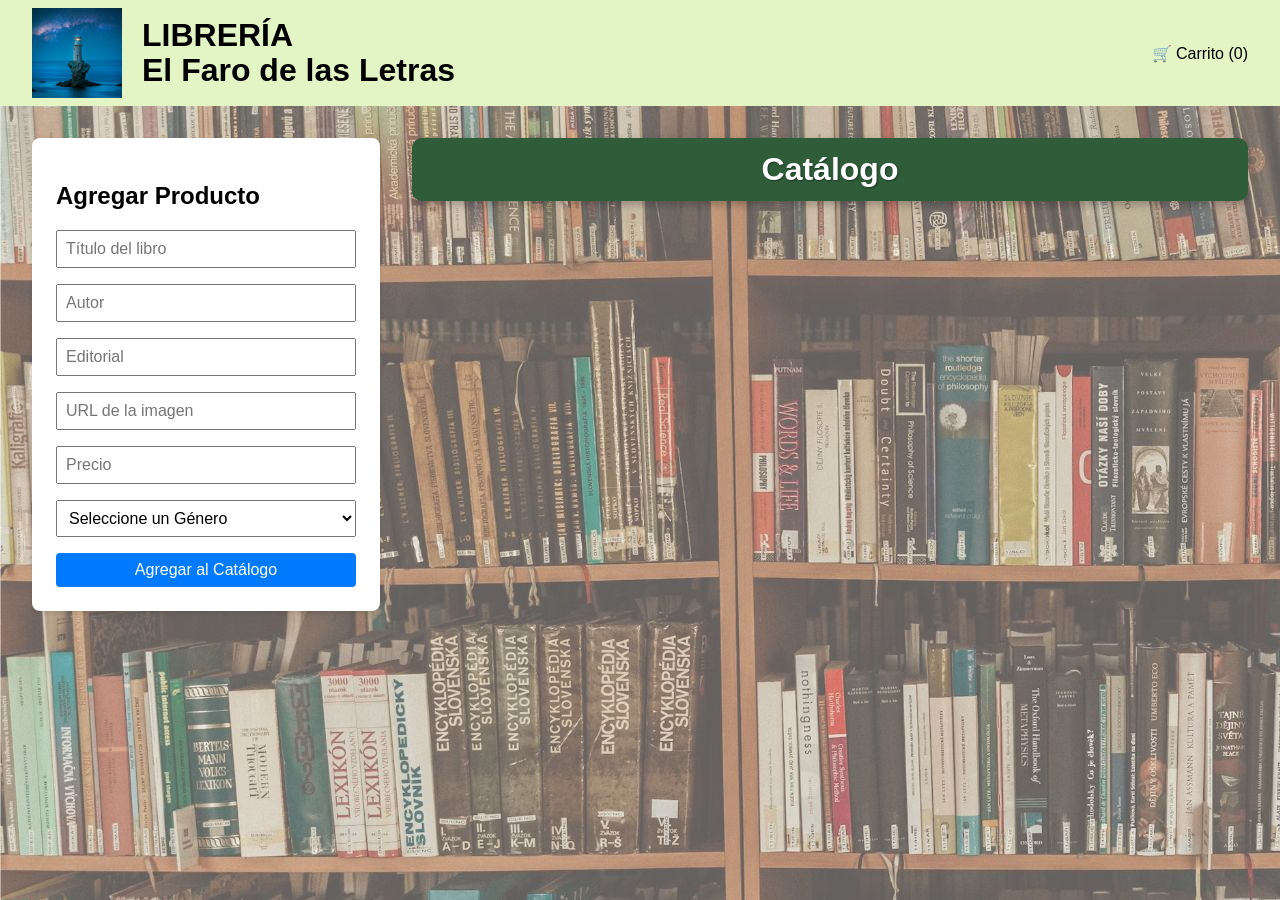
<file: index.html>
<!DOCTYPE html>
<html lang="es">
<head>
    <meta charset="UTF-8">
    <meta name="viewport" content="width=device-width, initial-scale=1.0">
    <title>Librería</title>
    <link rel="icon" href="imagenes/icono.jpg">
    <link rel="stylesheet" href="styles.css">
</head>

<body>
    <header class="header">
        <div class="titulo-faro">
            <img src="imagenes/faro.jpg" alt="Faro" class="faro">
            <h1>
                LIBRERÍA <br>
                El Faro de las Letras
            </h1>
        </div>

        <div id="cart-icon">
            🛒 Carrito (<span id="cart-count">0</span>)
        </div>
    </header>

    <main class="main-container">
        <section class="form-section">
            <h2>Agregar Producto</h2>
            <form id="product-form">
                <input type="text" id="product-name" placeholder="Título del libro" required>
                <input type="text" id="product-author" placeholder="Autor" required>
                <input type="text" id="product-publisher" placeholder="Editorial" required>
                <input type="text" id="product-image" placeholder="URL de la imagen" required>
                <input type="number" id="product-price" placeholder="Precio" required>
                <select id="product-category" required>
                    <option value="">Seleccione un Género</option>
                    <option value="Narrativo">Narrativo</option>
                    <option value="Lírico">Lírico</option>
                    <option value="Dramático">Dramático</option>
                    <option value="Didáctico">Didáctico</option>
                    <option value="Novela">Novela</option>
                    <option value="Ciencia Ficción">Ciencia Ficción</option>
                    <option value="Policial">Policial</option>
                    <option value="Infantil / Juvenil">Infantil / Juvenil</option>
                    <option value="Historia / Biografía">Historia / Biografía</option>
                    <option value="Autoayuda / Desarrollo Personal">Autoayuda / Desarrollo Personal</option>
                </select>
                <button type="submit">Agregar al Catálogo</button>
            </form>
        </section>

        <section class="catalog-section">
            <h2>Catálogo</h2>
            <div id="catalog-container">
                <!-- Acá se van a cargar las tarjetas que cree -->
            </div>
        </section>
    </main>

    <script type="module" src="main.js"></script>
</body>
</html>
</file>
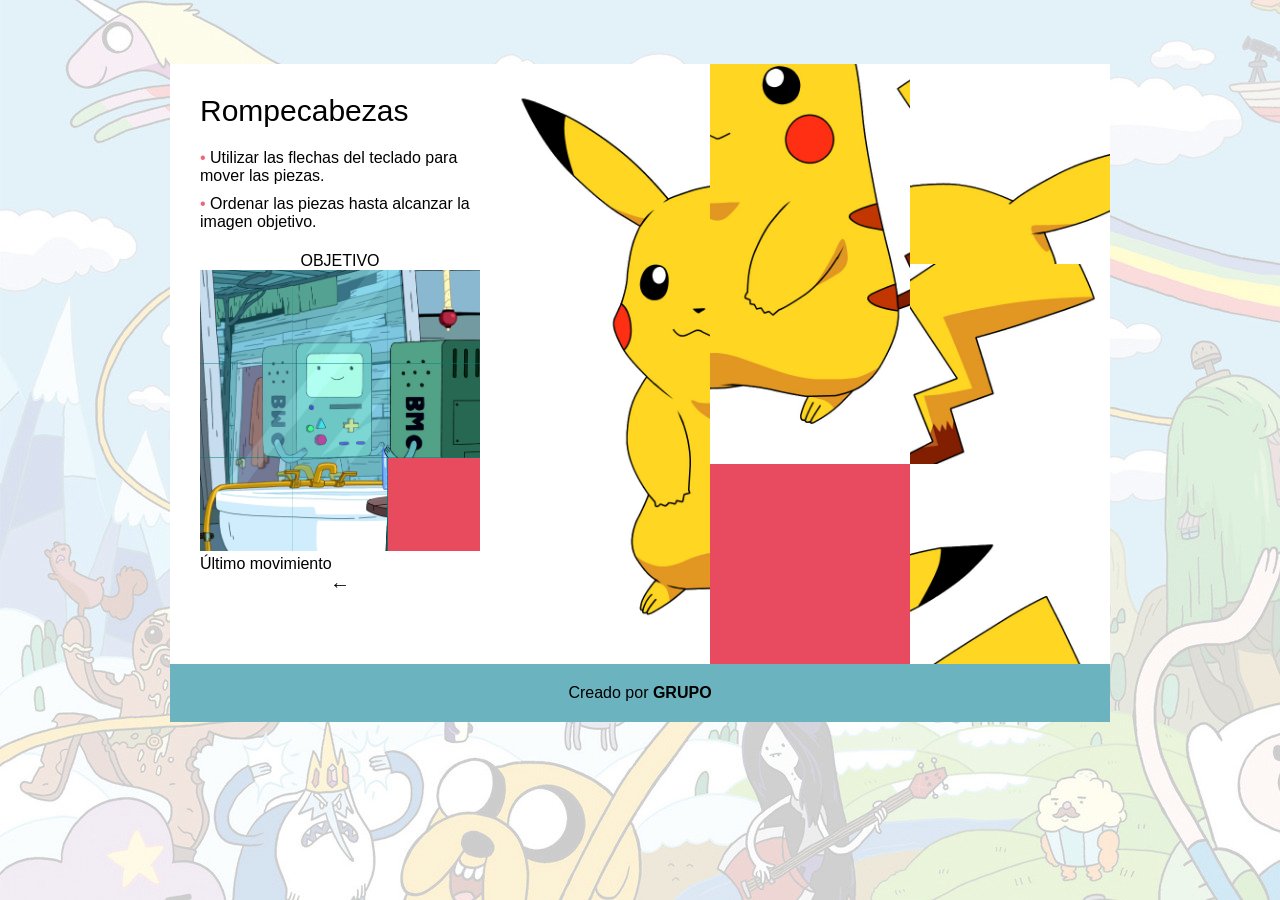
<file: rompecabezas-recursos-/juego.html>
<!DOCTYPE html>
<html>
  <head>
    <meta charset="utf-8">
    <title>BMO Arcade</title>
    <link rel="stylesheet" href="css/juego.css">
  </head>
  <body>
    <div class="col-40">
    
      <div id="titulo">
        Rompecabezas 
      </div>
      <div id="instrucciones">
        <ul id="lista-instrucciones">
            <!-- Instrucciones del juego -->
        </ul>
      </div>
      <div id="objetivo">
        <div class="texto-centrado">
          OBJETIVO
          <img src="images/final.png" alt="">
          
        </div>
      </div>
      <div id="ultimo-mov">
        Último movimiento
        <div id="flecha" class="texto-centrado">
          <!-- Último movimiento -->
        </div>
      </div>
      
    </div>
    <div class="col-60">
      <div id="juego" >
        <div id="pieza1"  class="ficha">
          <img src="images/1.jpg" alt="">
        </div>
        <div id="pieza2" class="ficha">
          <img src="images/2.jpg" alt="">
        </div>
        <div id="pieza3" class="ficha">
          <img src="images/3.jpg" alt="">
        </div>
        <div id="pieza4" class="ficha">
          <img src="images/4.jpg" alt="">
        </div>
        <div id="pieza5" class="ficha">
          <img src="images/5.jpg" alt="">
        </div>
        <div id="pieza6" class="ficha">
          <img src="images/6.jpg" alt="">
        </div>
        <div id="pieza7" class="ficha">
          <img src="images/7.jpg" alt="">
        </div>
        <div id="pieza8" class="ficha">
          <img src="images/8.jpg" alt="">
        </div>
        <div id="pieza9" class="ficha">
        </div>
      </div> 
    </div>
    <div id="footer">
      Creado por <strong>GRUPO</strong>
      
    </div>
    <script src="js/juego.js"></script>
  </body>
</html>
</file>
<file: styles.css>
body {
    font-family: Arial, sans-serif;
    margin: 0;
    padding: 0;
    background-color: #f4f4f9;
    background-image: url('imagenes/biblio.jpg');
}

.header {
    background: #e3f5c5;
    color: black;
    padding: 0.5rem 2rem;
    display: flex;
    justify-content: space-between;
    align-items: center;
}

.header h1 {
    margin: 0;
    line-height: 1.1;
}

.titulo-faro {
    display: flex;
    align-items: center;
    gap: 20px;
}

.faro {
    width: 90px;
    height: 90px;
    object-fit: contain;
}


.main-container {
    display: flex;
    gap: 2rem;
    padding: 2rem;
}

.form-section {
    background: white;
    padding: 1.5rem;
    border-radius: 8px;
    box-shadow: 0 2px 4px rgba(0,0,0,0.1);
    width: 300px;
    height: fit-content;
}

.form-section form {
    display: flex;
    flex-direction: column;
    gap: 1rem;
}

.form-section input, .form-section select, .form-section button {
    padding: 0.5rem;
    font-size: 1rem;
}

.form-section button {
    background: #007bff;
    color: white;
    border: none;
    border-radius: 4px;
    cursor: pointer;
}

.form-section button:hover {
    background: #0056b3;
}

.catalog-section {
    flex: 1;
}

#catalog-container {
    display: grid;
    grid-template-columns: repeat(auto-fill, minmax(200px, 1fr));
    gap: 1.5rem;
    margin-top: 1rem;
}

/* Estilos para las tarjetas */
.product-card {
    background: white;
    border-radius: 8px;
    padding: 1rem;
    box-shadow: 0 2px 4px rgba(0,0,0,0.1);
    display: flex;
    flex-direction: column;
    justify-content: space-between;
}

.product-card img {
    width: 100%;
    height: 150px;
    object-fit: contain;
    border-radius: 4px;
}

.product-card button {
    background: #28a745;
    color: white;
    border: none;
    padding: 0.5rem;
    border-radius: 4px;
    cursor: pointer;
    margin-top: 0.5rem;
}

.product-card button:hover {
    background: #218838;
}

.catalog-section h2 {
    color: #ffffff;
    background-color: #2f5d3a;
    text-align: center;
    font-size: 2rem;
    padding: 0.8rem 1.5rem;
    margin: 0 0 1.5rem 0;
    border-radius: 10px;
    box-shadow: 0 4px 8px rgba(0, 0, 0, 0.25);
    text-shadow: 1px 1px 2px rgba(0, 0, 0, 0.4);
}
</file>
<file: rompecabezas-recursos-/css/juego.css>
/*Código armado por La Foca Loca S.A. No modificar*/
body {
  font-family: Arial, sans-serif;
  width: 940px;
  margin: 5% auto;
  min-height: 100%;
  background-image: url(../images/adventure.jpg);
}
ul {
  padding-left: 0;
  list-style: none;
}
li {
  padding: 5px 0;
  animation: fadein 5s;
}
li::before {
  content: "• ";
  color: #EC6778;
}

.col-40 h1 {
  font-size: 20px;
  color: #E84A5F;
}

.col-40, .col-60 {
  display: table-cell;
  margin: 0;
  vertical-align: top;
}
.col-40 {
  background: #FFF;
  padding: 30px;
  color: #000;
  width: 40%;
}

#objetivo img{
  width: 100%;
}
.col-60 {
  background: #E84A5F;
  width: 60%;
}
.ficha {
  width: 33.33%;
  height: 33.33%;
  float: left;

}
.ficha img {
  width: 100%;
}

#titulo{
  font-size: 30px;
}

#flecha{
  font-size: 20px;
}

.texto-centrado {
  text-align: center;
}

#juego {
  width: 600px;
  height: 600px;
}

#juego div {
  text-align: center;
  animation: fadein 2s;
}

#footer {
  clear: both;
  padding: 20px;
  background-color: #6BB4BF;
  text-align: center;
}

@keyframes fadein {
  from { opacity: 0; }
  to   { opacity: 1; }
}
</file>
